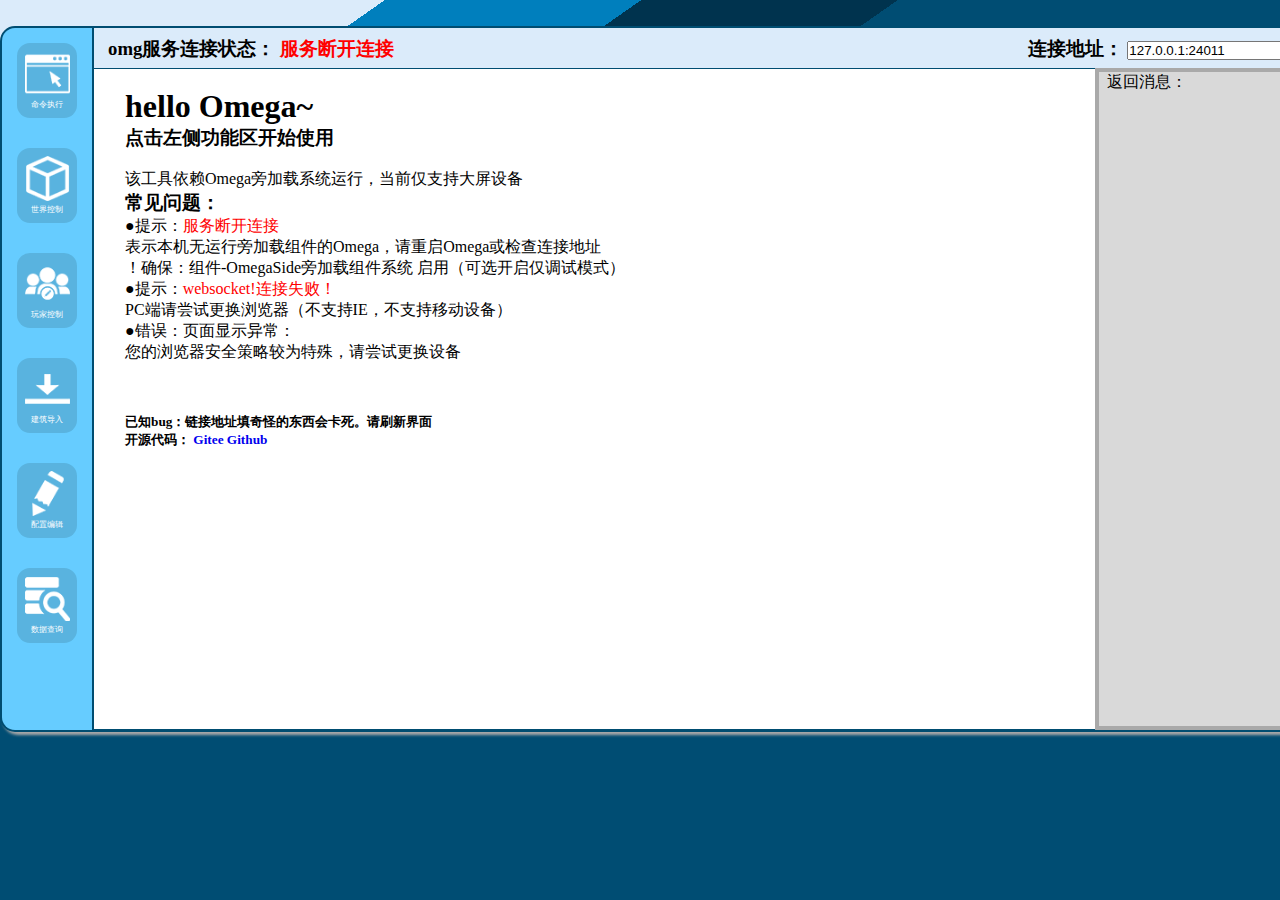
<file: index.html>
<!DOCTYPE html>
<!-- 避免非服务器环境（双击index）打开产生的跨域问题，请将所有内容将保存在同一页面上 -->
<html>
	<head>
		<meta charset="utf-8">
		<title>OMEGA交互测试demo</title>
		<link rel="stylesheet" href="styleCss/index.css">
	</head>
	<body>
		<div id="main">
			<div id="list">
				<div class="list-ico" onclick="classSwitch('list-command')">
					<img src="image/Application.png" class="list-ico-img">
					<span class="list-ico-span">命令执行</span>
				</div>
				<div class="list-ico" onclick="classSwitch('list-world')">
					<img src="image/Shape.png" class="list-ico-img">
					<span class="list-ico-span">世界控制</span>
				</div>
				<div class="list-ico" onclick="classSwitch('list-player')">
					<img src="image/Group.png" class="list-ico-img">
					<span class="list-ico-span">玩家控制</span>
				</div>
				<div class="list-ico" onclick="classSwitch('list-slelect')">
					<img src="image/Download.png" class="list-ico-img">
					<span class="list-ico-span">建筑导入 </span>
				</div>
				<div class="list-ico" onclick="classSwitch('list-jsonset')">
					<img src="image/Data-Edit.png" class="list-ico-img">
					<span class="list-ico-span">配置编辑</span>
				</div>
				<div class="list-ico" onclick="classSwitch('list-input')">
					<img src="image/Data-Find.png" class="list-ico-img">
					<span class="list-ico-span">数据查询</span>
				</div>
			</div>
			<div id="omg-link">
				<h3>&nbsp;&nbsp;&nbsp;omg服务连接状态：
					<span class="omgLink">
						<span style="color: red;">websocket!连接失败！请查看下方解决方案</span>
					</span>
					<div id="socker-div">
						<span>连接地址：</span>
						<input type="text" id="socket" value="127.0.0.1:24011">
						<!-- <span>:</span><input type="text" id="socket2"> -->
						<input type="button" value="连接" onclick="socketClose()">
					</div>
				</h3>
			</div>

			<!-- 主页 -->
			<div class="show" id="list-mian">
				<div class="show-main">
					<H1>hello Omega~</H1>
					<h3>点击左侧功能区开始使用</h3>
					<br />
					<p>该工具依赖Omega旁加载系统运行，当前仅支持大屏设备</p>
					<h3>常见问题：</h3>
					<p>●提示：<span style="color: red;">服务断开连接</span>
						<br />表示本机无运行旁加载组件的Omega，请重启Omega或检查连接地址
						<br />！确保：组件-OmegaSide旁加载组件系统 启用（可选开启仅调试模式）
						<br />●提示：<span style="color: red;">websocket!连接失败！</span>
						<br />PC端请尝试更换浏览器（不支持IE，不支持移动设备）
						<br />●错误：页面显示异常：
						<br />您的浏览器安全策略较为特殊，请尝试更换设备
					</p>
					<br />
					<h5>
						<br>
						<br>已知bug：链接地址填奇怪的东西会卡死。请刷新界面
						<br>开源代码：
						<a href="https://gitee.com/kukinghan/omega-Websocke-panel" class="git">Gitee</a>
						<a href="https://github.com/kukinghan/omega-Websocke-panel" class="git">Github</a>
					</h5>
				</div>
			</div>

			<!-- 命令执行 -->
			<div class="show" id="list-command">
				<div class="show-main">
					<table>
						<tr>
							<td class="text">以后台身份执行命令：</td>
							<td><input class="shellInput" id="command-msg-Websocket" type="text"
									placeholder="命令如：/say hi" />
							</td>
							<td><button class="shellButton" onclick="msgWebsocket()">提交</button></td>
						</tr>
						<tr>
							<td class="text">以机器人身份执行命令：</td>
							<td><input class="shellInput" id="command-msg-Player" type="text"
									placeholder="命令如：/msg @s hi ""/></td>
							<td><button class="shellButton" onclick="msgPlayer()">提交</button></td>
						</tr>
						<tr>
							<td class="text">执行FastBuilder控制台命令：</td>
							<td><input class="shellInput" id="command-cmd-json" type="text" placeholder="命令内容" /></td>
							<td><button class="shellButton" onclick="msgCmd()">提交</button></td>
						</tr>
						<tr>
							<td class="text">机器人群聊消息(群服互通)：</td>
							<td><input class="shellInput" id="command-qq-json" type="text" placeholder="消息" /></td>
							<td><button class="shellButton" onclick="msgQq()">提交</button></td>
						</tr>
						<tr>
							<td class="text">发送json(omg)请求：</td>
							<td><input class="shellInput" id="command-msg-json" type="text" placeholder="json内容" /></td>
							<td><button class="shellButton" onclick="msgShell()">提交</button></td>
						</tr>
						<tr>
							<td class="text">执行Omega函数：</td>
							<td>
								<input class="shellInput" type="text" id="command-function" placeholder="函数：必填"
									style="width: 80px;" />
								<input class="shellInput" type="text" id="command-args" placeholder="数据类型:可选"
									style="width: 80px;" />
								<input class="shellInput" type="text" id="command-value" placeholder="数据值：可选"
									style="width: 80px;" />
							</td>
							<td><button class="shellButton" onclick="msgFunction()">提交</button></td>
						</tr>
					</table>
				</div>
			</div>

			<!-- 世界控制 -->
			<div class="show" id="list-world">
				<div class="show-main">
					<table>
						<tr id="world-settime">
							<td><span>游戏时间：</span></td>
							<td>
								<input onchange="numValueGain()" value="0" type="range" min="0" max="18000" step=""
									id="world-timeRange" />
								<span id="world-timeRangeValue">0</span>
								<input id="world-settime-input" type="button" value="执行" onclick="msgTimeSet()">
							</td>
						</tr>
						<tr>
							<td><span>天气控制：</span></td>
							<td>
								<input class="shellButton" type="button" value="晴天" onclick="weatherClear()">
								<input class="shellButton" type="button" value="雨天" onclick="weatherRain()">
								<input class="shellButton" type="button" value="雷雨天" onclick="weatherThunder()">
							</td>
						</tr>
						<tr>
							<td colspan="3">
								<span>清理掉落物：</span>
								<input class="shellButton" type="button" value="执行" onclick="killItems()">
							</td>
						</tr>
					</table>
					<br />
					<hr width="90%" />
					<br />
					<span>获取世界信息</span>
					<input class="shellButton" type="button" value="刷新" onclick="worldInfo()"
						style="width: 50px;height: 40px;">
					<span>数据更新时间：</span>
					<span id="world-omgMsgTime">未获取数据</span>
					<table id="world-info">
						<tr>
							<th>游戏模式</th>
							<th>游戏难度</th>
							<th>游戏时间</th>
							<th>世界出生点</th>
							<th>命令启用</th>
							<th>坐标显示</th>
							<th>天气更替</th>
						</tr>
						<tr>
							<td id="world-GameMode">未获取</td>
							<td>
								<select id="world-Difficulty" onchange="difficulty(this.value); ">
									<option style="display: none;">未获取</option>
									<option value="peaceful">和平</option>
									<option value="easy">简单</option>
									<option value="normal">普通</option>
									<option value="hard">困难</option>
								</select>
							</td>
							<td id="world-DayTime">未获取</td>
							<td id="world-SpawnPosition">未获取</td>
							<td id="world-CommandsEnabled">未获取</td>
							<td>
								<select id="world-showcoordinates" onchange="gamerule('showcoordinates '+this.value); ">
									<option style="display: none;">未获取</option>
									<option value="true">是</option>
									<option value="false">否</option>
								</select>
							</td>
							<td>
								<select id="world-doweathercycle" onchange="gamerule('doweathercycle '+this.value); ">
									<option style="display: none;">未获取</option>
									<option value="true">是</option>
									<option value="false">否</option>
								</select>
							</td>
						</tr>
						<tr>
							<th>玩家伤害</th>
							<th>立即重生</th>
							<th>火焰蔓延</th>
							<th>TNT爆炸</th>
							<th>重生锚爆炸</th>
							<th>死亡掉落</th>
							<th>生物破坏</th>
						</tr>
						<tr>
							<td>
								<select id="world-pvp" onchange="gamerule('pvp '+this.value); ">
									<option style="display: none;">未获取</option>
									<option value="true">是</option>
									<option value="false">否</option>
								</select>
							</td>
							<td>
								<select id="world-doimmediaterespawn" onchange="gamerule('doimmediaterespawn '+this.value); ">
									<option style="display: none;">未获取</option>
									<option value="true">是</option>
									<option value="false">否</option>
								</select>
							</td>
							<td>
								<select id="world-dofiretick" onchange="gamerule('dofiretick '+this.value); ">
									<option style="display: none;">未获取</option>
									<option value="true">是</option>
									<option value="false">否</option>
								</select>
							</td>
							<td>
								<select id="world-tntexplodes" onchange="gamerule('tntexplodes '+this.value); ">
									<option style="display: none;">未获取</option>
									<option value="true">是</option>
									<option value="false">否</option>
								</select>
							</td>
							<td>
								<select id="world-respawnblocksexplode" onchange="gamerule('respawnblocksexplode '+this.value); ">
									<option style="display: none;">未获取</option>
									<option value="true">是</option>
									<option value="false">否</option>
								</select>
							</td>
							<td>
								<select id="world-keepinventory" onchange="gamerule('keepinventory '+this.value); ">
									<option style="display: none;">未获取</option>
									<option value="true">是</option>
									<option value="false">否</option>
								</select>
							</td>
							<td>
								<select id="world-mobgriefing" onchange="gamerule('mobgriefing '+this.value);console.log('mobgriefing '+this.value) ">
									<option style="display: none;">未获取</option>
									<option value="true">是</option>
									<option value="false">否</option>
								</select>
							</td>
						</tr>
					</table>
				</div>
			</div>
			<!-- 玩家控制 -->
			<div class="show" id="list-player">
				<h3>测试功能，没有UI</h3>
				<div class="show-main">
					<span>刷新玩家列表：</span>
					<input type="button" value="刷新" onclick="playerList()">
					<span>数据更新时间：</span>
					<span id="player-list-time"></span>
<!-- 					<table border="" cellspacing="" cellpadding="">
						<tr>
							<th>玩家名称</th>
							<th>玩家坐标</th>
							<th>登录时间</th>
							<th>登录时常</th>
						</tr>
						<tr>
							<td>Data</td>
							<td>Data</td>
							<td>Data</td>
							<td>Data</td>
							<td>Data</td>
						</tr>
					</table> -->

					<input type="button" value="调试模式" onclick="playerList2()">
					<script>
						function playerList2() {
							// 获取玩家
							let msgDiv = $("player-list");
							let playerArray = ["玩家1","玩家2","玩家2","玩家3","玩家4","玩家5"]; //局部临时玩家列表
							let styleHight = 0;
							msgDiv.innerHTML = "";
							setTimeout(function() {
								for (let i = 0; i < playerArray.length; i++) {
									styleHight+=30;
									$("player-list").style.height = styleHight+ "px";
									msgDiv.innerHTML += "玩家：" + playerArray[i] + "<br />";
								}
								msgDiv.innerHTML += "玩家：kukinghan<br />";
							}, 10);
							// 将玩家写入页面
							setTimeout(async function(){
								let select = document.getElementsByClassName("player-select");
								for (var i = 0; i < select.length; i++) {
									select[i].innerHTML = `<option style="display: none;">选择玩家</option>`
									for (var j = 0; j < playerArray.length; j++) {
										select[i].innerHTML += "<option value='" + playerArray[j] + "'>" + playerArray[j] +
											"</option>"
									}
									select[i].innerHTML += "<option value='kukinghan'>kukinghan</option>"
								}
							},11);
						};
					</script>
					
					<div id="player-select-div">
						<table>
							<tr>
								<td>
									<span>快捷操作(开发中)</span>
								</td>
								<td>
									<select name="" id="player-select-1" class="player-select">
										<option value="" style="display: none;">选择玩家</option>
									</select>
									<select name="" id="player-select-1-1">
										<option value="0" style="display: none;">选择操作</option>
									</select>
								</td>
								<td>
									<input type="button" value="执行" onclick="playerCommandSelect()">
								</td>
							</tr>
							<tr>
								<td><span>生物生成</span></td>
								<td>
									<select name="" id="player-select-2" class="player-select">
										<option value="" style="display: none;">选择玩家</option>
									</select>
									<select name="" id="player-select-2-1">
										<option value="" style="display: none;">选择操作</option>
									</select>
								</td>
								<td>
									<input type="button" value="执行" onclick="playerSummonSelect()">
								</td>
							</tr>
							<tr>
								<td><span>药水效果</span></td>
								<td>
									<select name="" id="player-select-3" class="player-select">
										<option value="" style="display: none;">选择玩家</option>
									</select>
									<select name="" id="player-select-3-1">
										<option value="" style="display: none;">选择操作</option>
									</select>
									<input type="text" id="player-select-3-2" placeholder="持续时间（秒">
									<input type="text" id="player-select-3-3" placeholder="等级1-255">
								</td>
								<td>
									<input type="button" value="执行" onclick="playerEffectSelect()">
								</td>
							</tr>
						</table>
					</div>
					
					<div id="player-list">
						<!-- 玩家列表 -->
					</div>
				</div>
			</div>

			<!-- 建筑导入 -->
			<div class="show" id="list-input">
				<div class="show-main">
					<span>还没找到方便的接口</span>
					<p>，这里暂时还是饼</p>
				</div>
			</div>

			<!-- 配置编辑 -->
			<div class="show" id="list-jsonset">
				<div class="show-main">
					<span>这里暂时还是饼</span>
				</div>
			</div>

			<!-- 数据查询 -->
			<div class="show" id="list-slelect">
				<div class="show-main">
					<p>正在找方案</p>
					<span>由于浏览器安全策略限制，没有API这里将是一个json上传分析工具</span>
					<p>，这里暂时还是饼</p>
				</div>
			</div>

			<!-- 返回消息 -->
			<div id="omg-msgDiv">
				<span>&nbsp;&nbsp;返回消息：</span>
			</div>

		</div>
	</body>
	<script src="funcScript/Util.js"></script>
	<script src="funcScript/WebSocket.js"></script>
	<script src="funcScript/ClickFunc.js"></script>
	<!-- 加载完成，初始化 -->
	<script src="funcScript/Onload.js"></script>
</html>
</file>
<file: styleCss/index.css>
* {
	padding: 0;
	margin: 0;
}

html {
	background: no-repeat linear-gradient(145deg, #dbebfa 0, #dbebfa 15%, #007fbd 15%, #007fbd 25%, #00334e 25%, #00334e 35%, #004d73 35%, #004d73 100%);
	height: 100%;
}

#main {
	width: 1400px;
	height: 700px;
	margin: 2% auto auto auto;
	background-color: #ffffff;
	border-radius: 15px;
	border: 3px solid #004d71;
	box-shadow: 3px 3px 3px darkgray;
}

#list {
	width: 90px;
	height: 702px;
	background-color: #66ccff;
	float: left;
	border-top-left-radius: 13px;
	border-bottom-left-radius: 13px;
	box-shadow: 2px 0px #004d71;
	margin: -1px 0 0 -1px;
}

.list-ico {
	width: 60px;
	height: 75px;
	background-color: #59b3df;
	border-radius: 13px;
	float: left;
	margin: 15px;
}

.list-ico:hover {
	background-color: #4c9bbf;
}

.list-ico-img {
	width: 45px;
	height: 45px;
	margin: 8px;
}

.list-ico-span {
	color: white;
	display: block;
	text-align: center;
	font-size: 8px;
	position: relative;
	top: -9px;
}

#omg-link {
	width: 1309px;
	height: 40px;
	float: left;
	margin: -1px 0 0 2px;
	background-color: #dbebfa;
	border-top-right-radius: 13px;
	box-shadow: 0px 1px #004d71;
}

#omg-link h3 {
	margin-top: 8px;
}

#socker-div {
	float: right;
	margin-right: 60px;
}

.show {
	width: 1000px;
	height: 660px;
	margin-left: 3px;
	overflow: auto;
	float: left;
	border: medium none;
}

.show-main {
	margin: 20px 0 0 30px;
}

/* 主页 */
#list-mian .git {
	text-decoration: none;
}

/* 命令执行 */
#list-command .shellInput {
	width: 300px;
	height: 35px;
	padding: 5px 12px;
	font-size: 10px;
	color: #595959;
	border: 1px solid #ccc;
	border-radius: 4px;
}

#list-command .shellButton {
	width: 150px;
	height: 45px;
	font-size: 14px;
	color: white;
	background-color: #66ccff;
	border-radius: 4px;
	border: 1px solid #ccc;
}

#list-command .shellButton:hover {
	background-color: #53a7d1;
}

#list-command .show-main table tr td {
	padding: 5px;
	font-size: 18px;
}

/* 世界控制 */

#list-world .shellButton {
	width: 150px;
	height: 45px;
	font-size: 14px;
	color: white;
	background-color: #66ccff;
	border-radius: 4px;
	border: 2px solid #ccc;
}

#list-world .shellButton:hover {
	background-color: #53a7d1;
}

#world-settime span:first-child {
	display: block;
	float: left;
}

#world-timeRange {
	display: block;
	float: left;
	width: 233px;
	margin-top: 18px;
}

#world-timeRangeValue {
	display: block;
	margin-top: 3%;
	float: left;
	width: 50px;
	text-align: center;
}

#world-settime-input {
	width: 100px;
	height: 45px;
	margin-left: 8px;
	font-size: 14px;
	color: white;
	background-color: #66ccff;
	border-radius: 4px;
	border: 2px solid #ccc;
}

#list-world .show-main table tr td {
	padding: 10px;
	font-size: 18px;
}

#world-info tr,
#world-info th,
#world-info td select {
	padding: 7px;
	width: 100px;
	text-align: center;
	font-size: 15px;
}

#world-info td select option {
	font-size: 15px;
	text-align: center;
}

/* 玩家控制 */
#player-list {
	width: 300px;
	height: 30px;
	border: 2px solid darkgray;
}
#player-select-3-2,#player-select-3-3{
	width: 80px;
}

/* 建筑导入 */


/* 配置编辑 */


/* 数据查询 */


/* 返回消息 */
#omg-msgDiv {
	width: 300px;
	height: 654px;
	background-color: #d9d9d9;
	border: 4px solid darkgray;
	float: left;
	border-top-right-radius: 10px;
	border-bottom-right-radius: 13px;
	overflow: auto;
}
</file>
